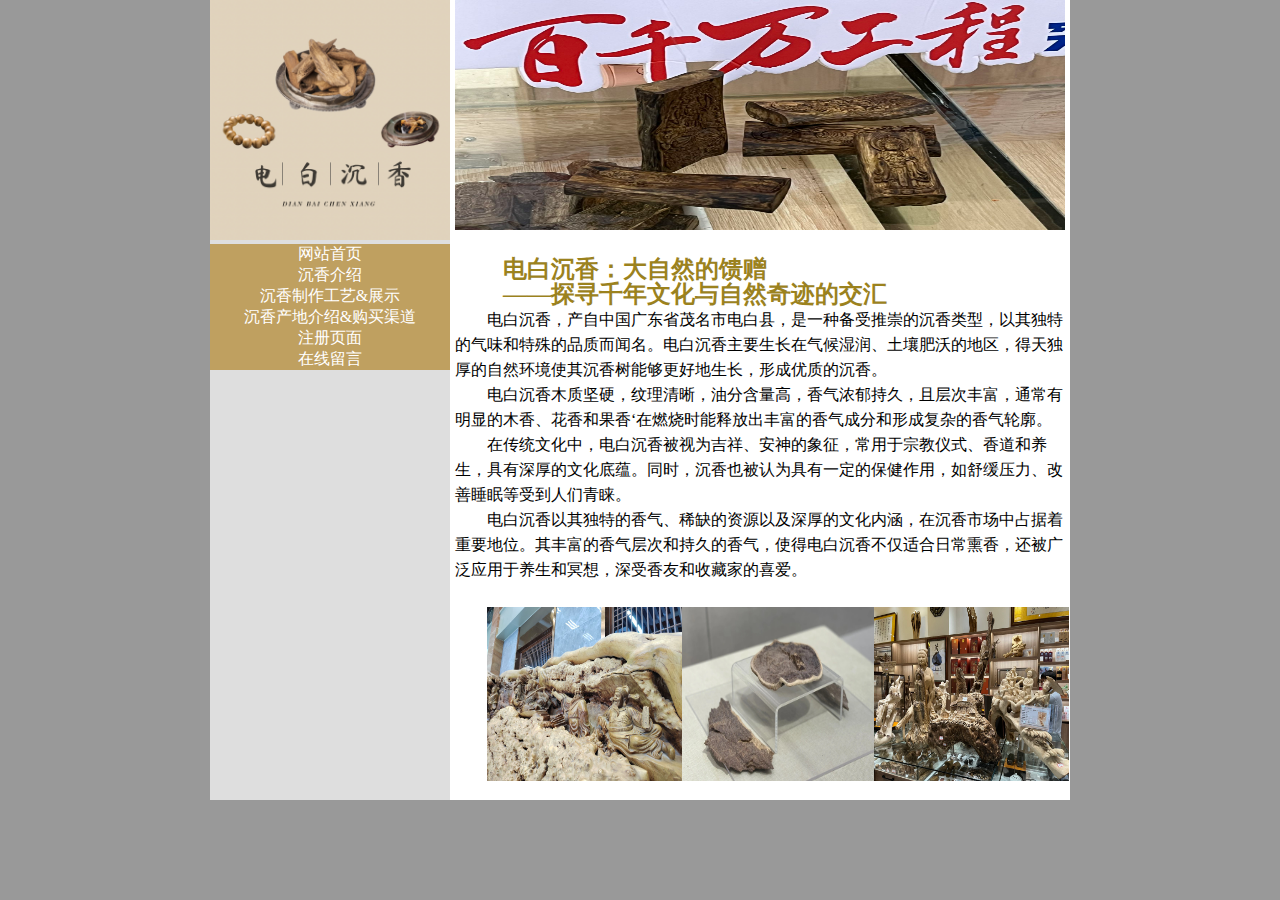
<file: index.html>
<!--
 * @Author: xjy 1404577549@qq.com
 * @Date: 2024-10-23 08:01:03
 * @LastEditors: xjy 1404577549@qq.com
 * @LastEditTime: 2024-10-23 11:14:39
 * @FilePath: \沉香\index.html
 * @Description: 这是默认设置,请设置`customMade`, 打开koroFileHeader查看配置 进行设置: https://github.com/OBKoro1/koro1FileHeader/wiki/%E9%85%8D%E7%BD%AE
-->
<!DOCTYPE html>
<html>
  <head>
    <meta charset="utf-8" />
    <title></title>
    <link rel="stylesheet" type="text/css" href="css/style.css" />
  </head>
  <body>
    <!--大盒子部分-->
    <div class="Box">
      <!--两列布局-->
      <div class="left">
        <div class="logo">
          <img src="img\沉香网址图片\logo.jpg" width="240" height="240" />
        </div>
        <div class="nav">
          <ul>
            <li><a href="index.html">网站首页</a></li>
            <li><a href="chen1.html">沉香介绍</a></li>
            <li><a href="chen2.html">沉香制作工艺&amp;展示</a></li>
            <li><a href="chen3.html">沉香产地介绍&amp;购买渠道</a></li>
            <li><a href="chen8.html">注册页面</a></li>
            <li><a href="chen9.html">在线留言</a></li>
          </ul>
        </div>
      </div>
      <div class="right">
        <div class="banner">
          <img src="img\沉香网址图片\网站首页.jpg" width="610" height="230" />
        </div>
        <div class="wenzi">
          <p
            style="
              line-height: 25px;
              text-indent: 2em;
              font-size: 36px;
              color: #9b821e;
            "
          >
            &nbsp;
          </p>
          <p
            style="
              line-height: 25px;
              text-indent: 2em;
              font-size: 24px;
              color: #9b821e;
            "
          >
            <strong>电白沉香：大自然的馈赠</strong>
          </p>
          <p
            style="
              line-height: 25px;
              text-indent: 2em;
              font-size: 24px;
              color: #9b821e;
            "
          >
            <strong>——探寻千年文化与自然奇迹的交汇</strong>
          </p>
          <p
            style="
              line-height: 25px;
              text-indent: 2em;
              font-size: 16px;
              color: #000000;
            "
          >
            电白沉香，产自中国广东省茂名市电白县，是一种备受推崇的沉香类型，以其独特的气味和特殊的品质而闻名。电白沉香主要生长在气候湿润、土壤肥沃的地区，得天独厚的自然环境使其沉香树能够更好地生长，形成优质的沉香。
          </p>
          <p
            style="
              line-height: 25px;
              text-indent: 2em;
              font-size: 16px;
              color: #000000;
            "
          >
            电白沉香木质坚硬，纹理清晰，油分含量高，香气浓郁持久，且层次丰富，通常有明显的木香、花香和果香‘在燃烧时能释放出丰富的香气成分和形成复杂的香气轮廓。
          </p>
          <p
            style="
              line-height: 25px;
              text-indent: 2em;
              font-size: 16px;
              color: #000000;
            "
          >
            在传统文化中，电白沉香被视为吉祥、安神的象征，常用于宗教仪式、香道和养生，具有深厚的文化底蕴。同时，沉香也被认为具有一定的保健作用，如舒缓压力、改善睡眠等受到人们青睐。
          </p>
          <p
            style="
              line-height: 25px;
              text-indent: 2em;
              font-size: 16px;
              color: #000000;
            "
          >
            电白沉香以其独特的香气、稀缺的资源以及深厚的文化内涵，在沉香市场中占据着重要地位。其丰富的香气层次和持久的香气，使得电白沉香不仅适合日常熏香，还被广泛应用于养生和冥想，深受香友和收藏家的喜爱。
          </p>
          <p
            style="
              line-height: 25px;
              text-indent: 2em;
              font-size: 16px;
              color: #000000;
            "
          >
            &nbsp;
          </p>
          <p
            style="
              line-height: 25px;
              text-indent: 2em;
              font-size: 16px;
              color: #000000;
            "
          >
            <span class="tupian"
              ><img
                src="img\沉香网址图片\网站首页 (2).jpg"
                width="195"
                height="174" /></span
            ><span class="tupian"
              ><img
                src="img\沉香网址图片\网站首页 (3).jpg"
                width="192"
                height="174" /></span
            ><span class="tupian"
              ><img
                src="img\沉香网址图片\网站首页 (4).jpg"
                width="195"
                height="174"
            /></span>
          </p>
        </div>
        <div class="tupian"></div>
      </div>
      <!--清除浮动-->
      <div class="clear" style="clear: both"></div>
    </div>

    <!--footer部分-->
    <div class="footer"></div>
  </body>
</html>
<style>
  ul > li {
    list-style: none;
  }
</style>
</file>
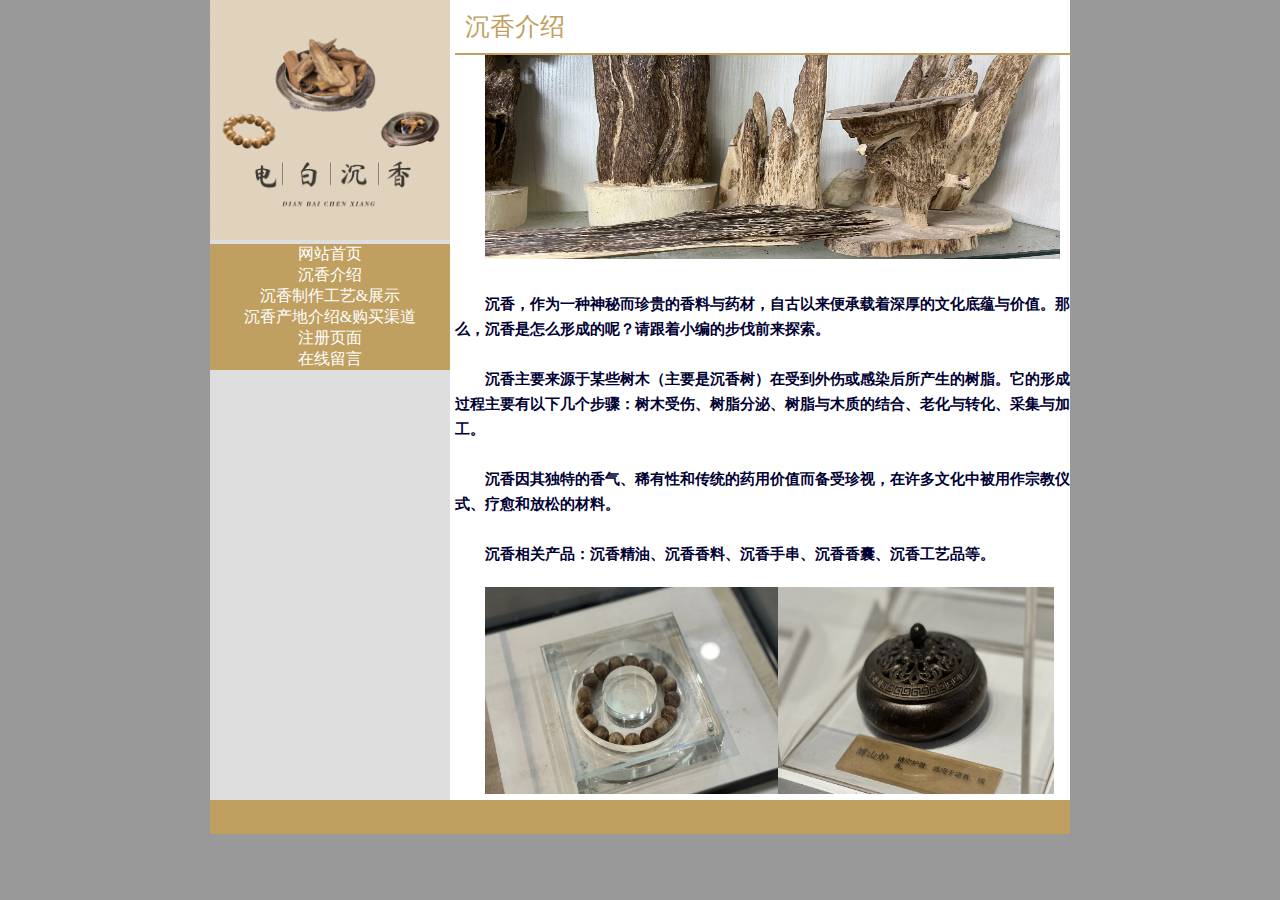
<file: chen1.html>
<!--
 * @Author: xjy 1404577549@qq.com
 * @Date: 2024-10-23 08:01:03
 * @LastEditors: xjy 1404577549@qq.com
 * @LastEditTime: 2024-10-23 11:26:28
 * @FilePath: \沉香\chen1.html
 * @Description: 这是默认设置,请设置`customMade`, 打开koroFileHeader查看配置 进行设置: https://github.com/OBKoro1/koro1FileHeader/wiki/%E9%85%8D%E7%BD%AE
-->
<!DOCTYPE html>
<html>
  <head>
    <meta charset="utf-8" />
    <title></title>
    <link rel="stylesheet" type="text/css" href="css/style.css" />
  </head>
  <body>
    <!--大盒子部分-->
    <div class="Box">
      <!--两列布局-->
      <div class="left">
        <div class="logo">
          <img src="img\沉香网址图片\logo.jpg" width="240" height="240" />
        </div>
        <div class="nav">
          <ul>
            <li><a href="index.html">网站首页</a></li>
            <li><a href="chen1.html">沉香介绍</a></li>
            <li><a href="chen2.html">沉香制作工艺&amp;展示</a></li>
            <li><a href="chen3.html">沉香产地介绍&amp;购买渠道</a></li>
            <li><a href="chen8.html">注册页面</a></li>
            <li><a href="chen9.html">在线留言</a></li>
          </ul>
        </div>
      </div>
      <div class="right">
        <p style="color: #bfa060; padding: 10px; font-size: 25px">沉香介绍</p>
        <div style="width: 615px; border: 1px solid #bfa060"></div>
        <p style="text-indent: 2em; line-height: 25px; font-size: 15px">
          <!--清除浮动-->
        </p>
        <p style="text-indent: 2em; line-height: 25px; font-size: 15px">
          <img src="img\沉香网址图片\沉香介绍.jpg" width="575" height="204" />
        </p>
        <h5 style="text-indent: 2em; line-height: 25px; font-size: 15px">
          沉香，作为一种神秘而珍贵的香料与药材，自古以来便承载着深厚的文化底蕴与价值。那么，沉香是怎么形成的呢？请跟着小编的步伐前来探索。
        </h5>
        <h5 style="text-indent: 2em; line-height: 25px; font-size: 15px">
          沉香主要来源于某些树木（主要是沉香树）在受到外伤或感染后所产生的树脂。它的形成过程主要有以下几个步骤：树木受伤、树脂分泌、树脂与木质的结合、老化与转化、采集与加工。
        </h5>
        <h5 style="text-indent: 2em; line-height: 25px; font-size: 15px">
          沉香因其独特的香气、稀有性和传统的药用价值而备受珍视，在许多文化中被用作宗教仪式、疗愈和放松的材料。
        </h5>
        <h4 style="text-indent: 2em; line-height: 25px; font-size: 15px">
          沉香相关产品：沉香精油、沉香香料、沉香手串、沉香香囊、沉香工艺品等。
        </h4>
        <p style="text-indent: 2em; line-height: 25px; font-size: 15px">
          <img
            src="img\沉香网址图片\沉香介绍 (2).jpg"
            width="293"
            height="207"
          /><img
            src="img\沉香网址图片\沉香介绍 (3).jpg"
            width="276"
            height="207"
          />
        </p>
        <p style="text-indent: 2em; line-height: 25px; font-size: 15px">
          &nbsp;
        </p>
        <p style="text-indent: 2em; line-height: 25px; font-size: 15px">
          &nbsp;
        </p>
      </div>
      <div class="clear" style="clear: both"></div>
    </div>

    <!--footer部分-->
    <div class="footer">
      <p style="text-align: center; padding: 8px 0; color: white">&nbsp;</p>
    </div>
  </body>
</html>
<style>
	ul > li {
	  list-style: none;
	}
  </style>
</file>
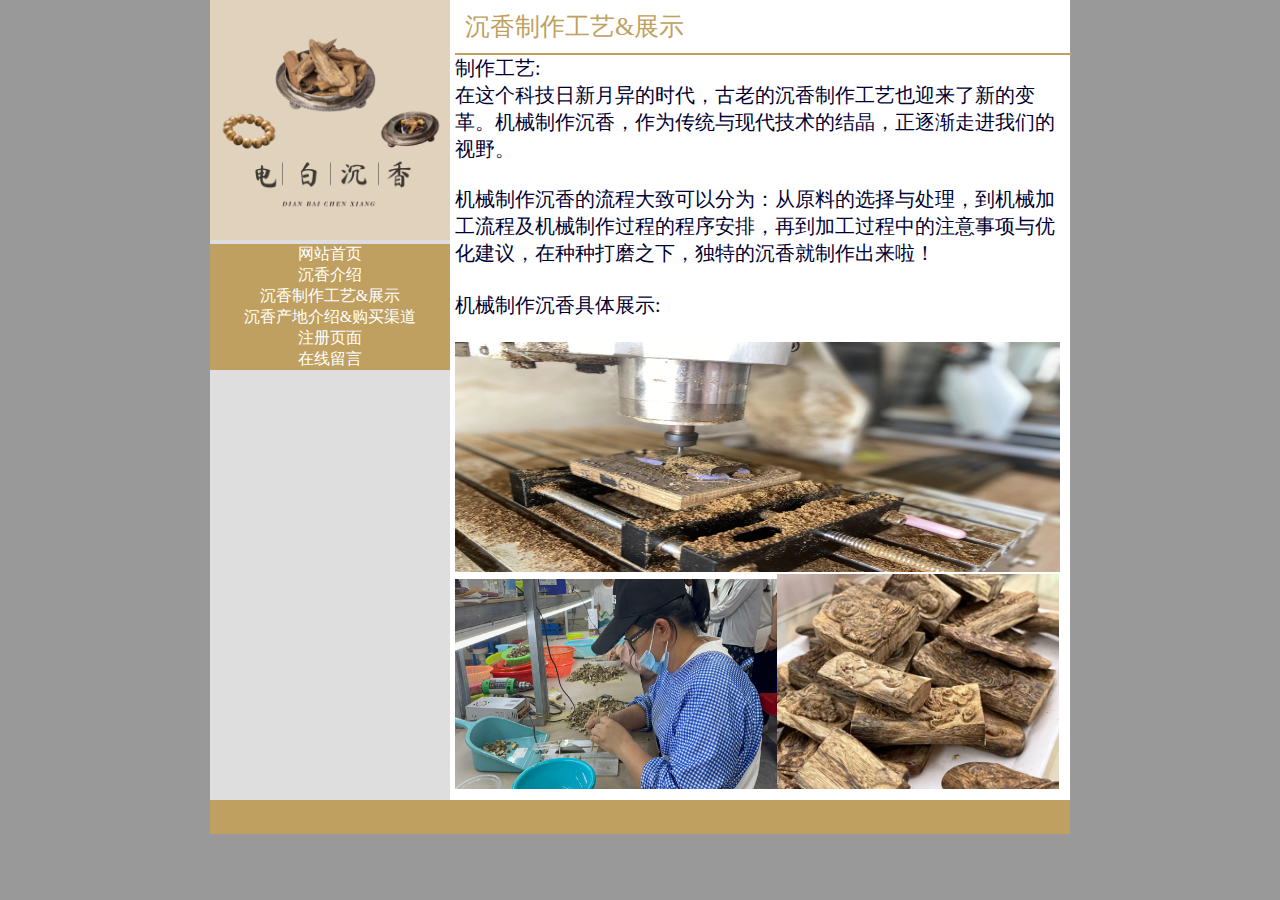
<file: chen2.html>
<!--
 * @Author: xjy 1404577549@qq.com
 * @Date: 2024-10-23 08:01:03
 * @LastEditors: xjy 1404577549@qq.com
 * @LastEditTime: 2024-10-23 11:35:12
 * @FilePath: \沉香\chen2.html
 * @Description: 这是默认设置,请设置`customMade`, 打开koroFileHeader查看配置 进行设置: https://github.com/OBKoro1/koro1FileHeader/wiki/%E9%85%8D%E7%BD%AE
-->
<!DOCTYPE html>
<html>
  <head>
    <meta charset="utf-8" />
    <title></title>
    <link rel="stylesheet" type="text/css" href="css/style.css" />
  </head>
  <body>
    <!--大盒子部分-->
    <div class="Box">
      <!--两列布局-->
      <div class="left">
        <div class="logo">
          <img src="img\沉香网址图片\logo.jpg" width="240" height="240" />
        </div>
        <div class="nav">
          <ul>
            <li><a href="index.html">网站首页</a></li>
            <li><a href="chen1.html">沉香介绍</a></li>
            <li><a href="chen2.html">沉香制作工艺&amp;展示</a></li>
            <li><a href="chen3.html">沉香产地介绍&amp;购买渠道</a></li>
            <li><a href="chen8.html">注册页面</a></li>
            <li><a href="chen9.html">在线留言</a></li>
          </ul>
        </div>
      </div>
      <div class="right">
        <p style="color: #bfa060; padding: 10px; font-size: 25px">
          沉香制作工艺&amp;展示
        </p>
        <div style="width: 615px; border: 1px solid #bfa060"></div>
        <p style="font-size: 20px">制作工艺:</p>
        <p style="font-size: 20px">
          在这个科技日新月异的时代，古老的沉香制作工艺也迎来了新的变革。机械制作沉香，作为传统与现代技术的结晶，正逐渐走进我们的视野。
        </p>
        <p style="font-size: 20px">
          <br />
          机械制作沉香的流程大致可以分为：从原料的选择与处理，到机械加工流程及机械制作过程的程序安排，再到加工过程中的注意事项与优化建议，在种种打磨之下，独特的沉香就制作出来啦！
        </p>
        <p style="text-indent: 2em; line-height: 25px; font-size: 15px">
          &nbsp;
        </p>
        <p style="font-size: 20px;">机械制作沉香具体展示:</p>
        <p style="font-size: 20px">&nbsp;</p>
        <ul>
          <ul>
            <ul>
              <ul>
                <ul>
                  <li>
                    <img
                      src="img\沉香网址图片\制作工艺&展示.jpg"
                      width="605"
                      height="230"
                      style="
                        text-indent: 2em;
                        line-height: 25px;
                        font-size: 15px;
                      "
                    /><img
                      src="img\沉香网址图片\制作工艺&展示 (2).jpg"
                      width="322"
                      height="210"
                    /><img
                      src="img\沉香网址图片\沉香产地介绍&购买渠道 、制作工艺&展示.jpg"
                      width="282"
                      height="215"
                    />
                  </li>
                </ul>
              </ul>
            </ul>
          </ul>
        </ul>
      </div>
      <!--清除浮动-->
      <div class="clear" style="clear: both"></div>
    </div>

    <!--footer部分-->
    <div class="footer">
      <p style="text-align: center; padding: 8px 0; color: white">&nbsp;</p>
    </div>
  </body>
</html>
<style>
	ul > li {
	  list-style: none;
	}
  </style>
</file>
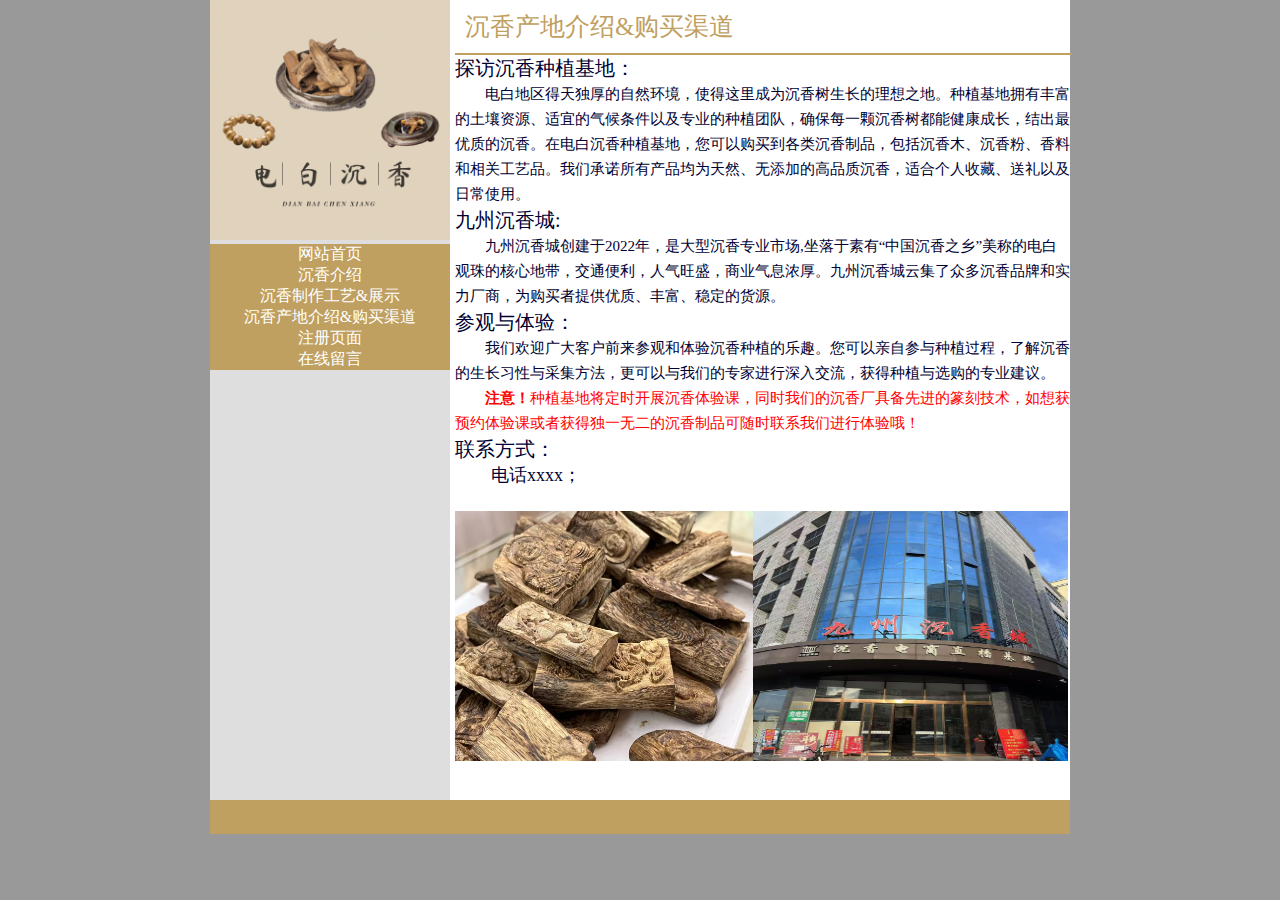
<file: chen3.html>
<!--
 * @Author: xjy 1404577549@qq.com
 * @Date: 2024-10-23 08:01:03
 * @LastEditors: xjy 1404577549@qq.com
 * @LastEditTime: 2024-10-23 11:36:31
 * @FilePath: \沉香\chen3.html
 * @Description: 这是默认设置,请设置`customMade`, 打开koroFileHeader查看配置 进行设置: https://github.com/OBKoro1/koro1FileHeader/wiki/%E9%85%8D%E7%BD%AE
-->
<!DOCTYPE html>
<html>
  <head>
    <meta charset="utf-8" />
    <title></title>
    <link rel="stylesheet" type="text/css" href="css/style.css" />
  </head>
  <body>
    <!--大盒子部分-->
    <div class="Box">
      <!--两列布局-->
      <div class="left">
        <div class="logo">
          <img src="img\沉香网址图片\logo.jpg" width="240" height="240" />
        </div>
        <div class="nav">
          <ul>
            <li><a href="index.html">网站首页</a></li>
            <li><a href="chen1.html">沉香介绍</a></li>
            <li><a href="chen2.html">沉香制作工艺&amp;展示</a></li>
            <li><a href="chen3.html">沉香产地介绍&amp;购买渠道</a></li>
            <li><a href="chen8.html">注册页面</a></li>
            <li><a href="chen9.html">在线留言</a></li>
          </ul>
        </div>
      </div>
      <div class="right">
        <p style="color: #bfa060; padding: 10px; font-size: 25px">
          沉香产地介绍&amp;购买渠道
        </p>
        <div style="width: 615px; border: 1px solid #bfa060"></div>
        <p style="font-size: 20px">探访沉香种植基地：</p>
        <p style="font-size: 15px; line-height: 25px; text-indent: 2em">
          电白地区得天独厚的自然环境，使得这里成为沉香树生长的理想之地。种植基地拥有丰富的土壤资源、适宜的气候条件以及专业的种植团队，确保每一颗沉香树都能健康成长，结出最优质的沉香。在电白沉香种植基地，您可以购买到各类沉香制品，包括沉香木、沉香粉、香料和相关工艺品。我们承诺所有产品均为天然、无添加的高品质沉香，适合个人收藏、送礼以及日常使用。
        </p>
        <p style="font-size: 20px">九州沉香城:</p>
        <p style="text-indent: 2em; line-height: 25px; font-size: 15px">
          九州沉香城创建于2022年，是大型沉香专业市场,坐落于素有“中国沉香之乡”美称的电白观珠的核心地带，交通便利，人气旺盛，商业气息浓厚。九州沉香城云集了众多沉香品牌和实力厂商，为购买者提供优质、丰富、稳定的货源。
        </p>
        <p style="font-size: 20px">参观与体验：</p>
        <p style="font-size: 15px; line-height: 25px; text-indent: 2em">
          我们欢迎广大客户前来参观和体验沉香种植的乐趣。您可以亲自参与种植过程，了解沉香的生长习性与采集方法，更可以与我们的专家进行深入交流，获得种植与选购的专业建议。
        </p>
        <p
          style="
            font-size: 15px;
            line-height: 25px;
            text-indent: 2em;
            color: #f00;
          "
        >
          <strong>注意！</strong
          >种植基地将定时开展沉香体验课，同时我们的沉香厂具备先进的篆刻技术，如想获预约体验课或者获得独一无二的沉香制品可随时联系我们进行体验哦！
        </p>
        <p style="font-size: 20px">联系方式：</p>
        <p style="font-size: 18px; line-height: 25px; text-indent: 2em">
          电话xxxx；
        </p>
        <p style="font-size: 20px">&nbsp;</p>
        <p style="font-size: 20px">
          <img
		  src="img\沉香网址图片\沉香产地介绍&购买渠道 、制作工艺&展示.jpg"
            width="298"
            height="250"
          /><img
            src="img\沉香网址图片\沉香产地介绍&购买渠道.jpg"
            width="315"
            height="250"
          />
        </p>
        <p style="text-indent: 2em; line-height: 25px; font-size: 15px">
          &nbsp;
        </p>
      </div>
      <!--清除浮动-->
      <div class="clear" style="clear: both"></div>
    </div>

    <!--footer部分-->
    <div class="footer">
      <p style="text-align: center; padding: 8px 0; color: white">&nbsp;</p>
    </div>
  </body>
</html>
<style>
	ul > li {
	  list-style: none;
	}
  </style>
</file>
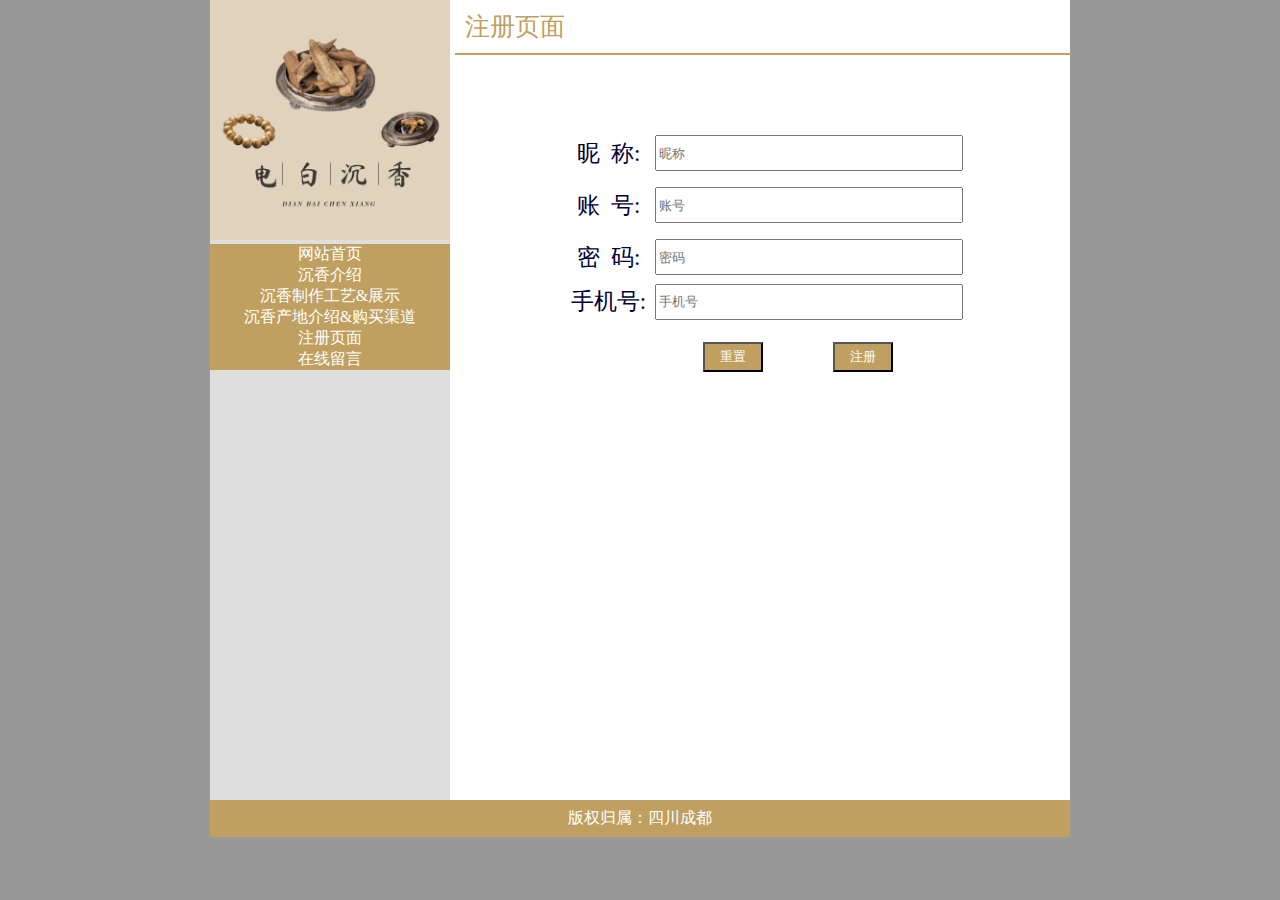
<file: chen8.html>
<!DOCTYPE html>
<html>
  <head>
    <meta charset="utf-8" />
    <title></title>
    <link rel="stylesheet" type="text/css" href="css/style.css" />
  </head>
  <body>
    <!--大盒子部分-->
    <div class="Box">
      <!--两列布局-->
      <div class="left">
        <div class="logo">
          <img src="img\沉香网址图片\logo.jpg" width="240" height="240" />
        </div>
        <div class="nav">
          <ul>
            <li><a href="index.html">网站首页</a></li>
            <li><a href="chen1.html">沉香介绍</a></li>
            <li><a href="chen2.html">沉香制作工艺&amp;展示</a></li>
            <li><a href="chen3.html">沉香产地介绍&amp;购买渠道</a></li>
            <li><a href="chen8.html">注册页面</a></li>
            <li><a href="chen9.html">在线留言</a></li>
          </ul>
        </div>
      </div>
      <div class="right">
        <p style="color: #bfa060; padding: 10px; font-size: 25px">注册页面</p>
        <div style="width: 615px; border: 1px solid #bfa060"></div>
        <table
          width="600"
          border="0"
          align="center"
          cellpadding="0"
          cellspacing="0"
        >
          <tr>
            <td height="400" bgcolor="#FFFFFF">
              <table
                width="500"
                border="0"
                align="center"
                cellpadding="0"
                cellspacing="0"
              >
                <tr>
                  <td height="370">
                    <table
                      width="400"
                      border="0"
                      align="center"
                      cellpadding="0"
                      cellspacing="0"
                    >
                      <tr>
                        <td width="100" height="49">
                          <div align="center">
                            <p style="font-size: 23px">昵&nbsp;&nbsp;称:</p>
                          </div>
                        </td>
                        <td width="300" height="49">
                          <form name="form1" method="post" action="">
                            <label for="textfield"></label>
                            <input
                              type="text"
                              name="textfield"
                              id="textfield"
                              placeholder="昵称"
                              style="height: 30px; margin: 0 auto; width: 300px"
                            />
                          </form>
                        </td>
                      </tr>
                      <tr>
                        <td width="100" height="55">
                          <div align="center">
                            <p style="font-size: 23px">账&nbsp;&nbsp;号:</p>
                          </div>
                        </td>
                        <td>
                          <form name="form1" method="post" action="">
                            <label for="textfield"></label>
                            <input
                              type="text"
                              name="password"
                              id="textfield"
                              placeholder="账号"
                              style="height: 30px; margin: 0 auto; width: 300px"
                            />
                          </form>
                        </td>
                      </tr>
                      <tr>
                        <td width="100" height="49">
                          <div align="center">
                            <p style="font-size: 23px">密&nbsp;&nbsp;码:</p>
                          </div>
                        </td>
                        <td>
                          <form name="form1" method="post" action="">
                            <label for="textfield"></label>
                            <input
                              type="text"
                              name="password"
                              id="textfield"
                              placeholder="密码"
                              style="height: 30px; margin: 0 auto; width: 300px"
                            />
                          </form>
                        </td>
                      </tr>
                      <tr>
                        <td width="200" height="40">
                          <div align="center">
                            <p style="font-size: 23px">手机号:</p>
                          </div>
                        </td>
                        <td>
                          <form name="form1" method="post" action="">
                            <label for="textfield"></label>
                            <input
                              type="text"
                              name="password"
                              id="textfield"
                              placeholder="手机号"
                              style="height: 30px; margin: 0 auto; width: 300px"
                            />
                          </form>
                        </td>
                      </tr>
                    </table>
                    <table
                      width="400"
                      border="0"
                      align="center"
                      cellpadding="0"
                      cellspacing="0"
                    >
                      <tr>
                        <td>&nbsp;</td>
                      </tr>
                    </table>
                    <table
                      width="400"
                      border="0"
                      align="center"
                      cellpadding="0"
                      cellspacing="0"
                    >
                      <tr>
                        <td width="200" height="50">
                          <table
                            width="41"
                            border="0"
                            align="right"
                            cellpadding="0"
                            cellspacing="0"
                          >
                            <tr>
                              <td width="41">
                                <form name="form2" method="post" action="">
                                  <input
                                    type="submit"
                                    name="button"
                                    id="button"
                                    value="重置"
                                    style="
                                      width: 60px;
                                      height: 30px;
                                      background: #bfa060;
                                      color: white;
                                    "
                                  />
                                </form>
                              </td>
                            </tr>
                          </table>
                        </td>
                        <td width="200" height="50">
                          <table
                            width="60"
                            border="0"
                            align="center"
                            cellpadding="0"
                            cellspacing="0"
                          >
                            <tr>
                              <td>
                                <form name="form3" method="post" action="">
                                  <input
                                    type="submit"
                                    name="button2"
                                    id="button2"
                                    value="注册"
                                    style="
                                      width: 60px;
                                      height: 30px;
                                      background: #bfa060;
                                      color: white;
                                    "
                                  />
                                </form>
                              </td>
                            </tr>
                          </table>
                        </td>
                      </tr>
                    </table>
                  </td>
                </tr>
              </table>
            </td>
          </tr>
        </table>
      </div>
      <!--清除浮动-->
      <div class="clear" style="clear: both"></div>
    </div>

    <!--footer部分-->
    <div class="footer">
      <p style="text-align: center; padding: 8px 0; color: white">
        版权归属：四川成都
      </p>
    </div>
  </body>
</html>
<style>
  ul > li {
    list-style: none;
  }
</style>
</file>
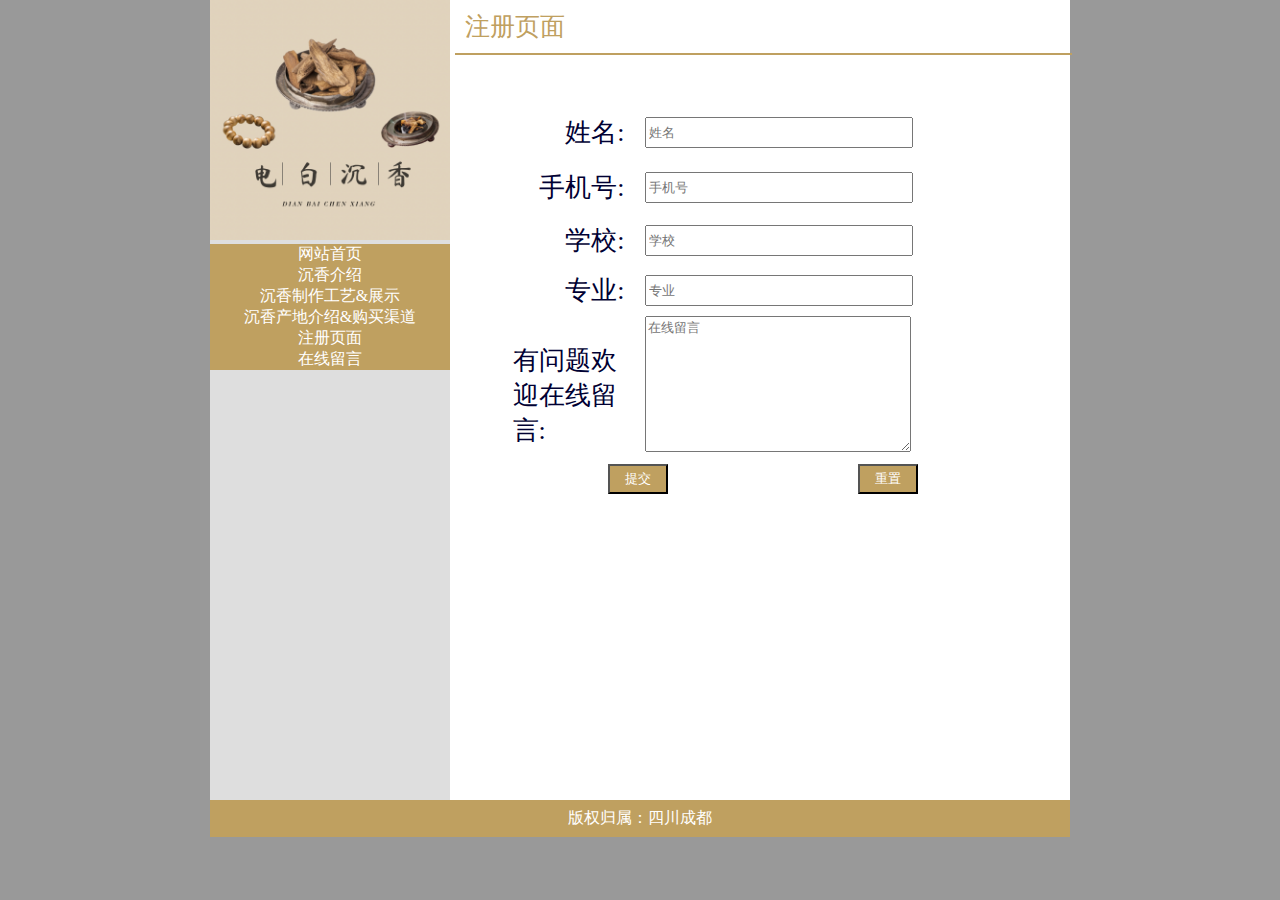
<file: chen9.html>
<!DOCTYPE html>
<html>
	<head>
		<meta charset="utf-8" />
		<title></title>
		<link rel="stylesheet" type="text/css" href="css/style.css">
	</head>
	<body>
		<!--大盒子部分-->
		<div class="Box">
			<!--两列布局-->
			<div class="left">
        <div class="logo">
          <img src="img\沉香网址图片\logo.jpg" width="240" height="240" />
        </div>
        <div class="nav">
          <ul>
            <li><a href="index.html">网站首页</a></li>
            <li><a href="chen1.html">沉香介绍</a></li>
            <li><a href="chen2.html">沉香制作工艺&amp;展示</a></li>
            <li><a href="chen3.html">沉香产地介绍&amp;购买渠道</a></li>
            <li><a href="chen8.html">注册页面</a></li>
            <li><a href="chen9.html">在线留言</a></li>
          </ul>
        </div>
      </div>
			<div class="right">
				<p style="color:  #BFA060;padding: 10px;font-size: 25px;">注册页面</p>
				<div style="width: 615px;border: 1px solid  #BFA060;"></div>
			  <table width="980" border="0" align="center" cellpadding="0" cellspacing="0">
			   <tr>
			     <td width="503" height="50" colspan="2">&nbsp;</td>
		       </tr>
		      </table>
			 <table width="500" border="0" align="center" cellpadding="0" cellspacing="0">
			   <tr>
			     <td width="112" height="54"><div align="center"><p align="right" style="font-size:26px;">姓名:</p></div></td>
			     <td width="388"><form name="form1" method="post" action="">
			       <label for="textfield"></label>
			       <input type="text" name="textfield" id="textfield" placeholder="姓名" style="height:25px; width:260px; margin-left:20px;">
		         </form></td>
		       </tr>
			   <tr>
			     <td width="112" height="57"><div align="center"><p align="right" style="font-size:26px">手机号:</p></div></td>
			     <td><form name="form1" method="post" action="">
			       <label for="textfield"></label>
			       <input type="text" name="textfield" id="textfield" placeholder="手机号" style="height:25px; width:260px; margin-left:20px;">
		         </form></td>
		       </tr>
			   <tr>
			     <td width="112" height="48"><div align="center"><p align="right" style="font-size:26px">学校:</p></div></td>
			     <td><form name="form1" method="post" action="">
			       <label for="textfield"></label>
			       <input type="text" name="textfield" id="textfield" placeholder="学校" style="height:25px; width:260px; margin-left:20px;">
		         </form></td>
		       </tr>
			   <tr>
			     <td width="112" height="52"><div align="center">
		         <p align="right" style="font-size:26px"> 专业:</p></div></td>
			     <td><form name="form1" method="post" action="">
			       <label for="textfield"></label>
			       <input type="text" name="textfield" id="textfield" placeholder="专业" style="height:25px; width:260px; margin-left:20px;">
		         </form></td>
		       </tr>
			   <tr>
			     <td width="112" height="40"><p>&nbsp;</p>
			       <p>&nbsp;</p>
		         <p style="font-size:26px;">有问题欢迎在线留言:</p></td>
			     <td><form name="form2" method="post" action="">
			       <label for="textarea"></label>
			       <textarea name="textarea" id="textarea" placeholder="在线留言" style="width:260px; height:130px; margin-left:20px;" ></textarea>
		         </form></td>
		       </tr>
		      </table>
			 <table width="500" border="0" align="center" cellpadding="0" cellspacing="0">
			   <tr>
			     <td colspan="2">&nbsp;</td>
		       </tr>
			   <tr>
			     <td width="250" height="30"><table width="60" border="0" align="center" cellpadding="0" cellspacing="0">
			       <tr>
			         <td><form name="form3" method="post" action="">
			           <input type="submit" name="button" id="button" value="提交" style="width:60px; height:30px;background: #BFA060;color: white;">
		             </form></td>
		           </tr>
		         </table></td>
			     <td><table width="60" border="0" align="center" cellpadding="0" cellspacing="0">
			       <tr>
			         <td><form name="form4" method="post" action="">
			           <input type="submit" name="button2" id="button2" value="重置" style="width:60px; height:30px;background: #BFA060;color: white;">
		             </form></td>
		           </tr>
		         </table></td>
		       </tr>
		      </table>




			</div>
			<!--清除浮动-->
			<div class="clear" style="clear: both;"></div>
		</div>
		
		<!--footer部分-->
		<div class="footer">
			<p style="text-align: center;padding: 8px 0;color: white;">版权归属：四川成都</p>
		</div>
	</body>
</html>
<style>
	ul > li {
	  list-style: none;
	}
  </style>
</file>
<file: css/style.css>
body{
	margin: 0;
	padding: 0;
	background: #999999;
}
.Box{
	width: 860px;
	margin: 0 auto;
	background: white;
}
.left{
	width: 240px;
	height: 800px;
	float: left;
	background: #DEDEDE;
	color: #1E1E51;
}
.right{
	width: 615px;
	height: 800px;
	float: right;
	color: #003;
	font-size: 9px;
}
.nav{
	width: 240px;
	margin: 0 auto;
}
.nav ul li{
	width: 240px;
	background: #BFA060;
	color: #FFF;
}
p,ul,li,a{
	margin: 0;
	padding: 0;
}
.nav ul li a{
	text-align: center;
	text-decoration: none;
	color: white;
	display: block;
}
.nav ul li a:hover{
	background: blanchedalmond;
	color: black;
}
.footer{
	width: 860px;
	margin: 0 auto;
	background: #BFA060;
}
.box{
	width: 290px;
	height: 240px;
	float: left;
	margin-top: 10px;
	margin-left: 8px;
}
.box1{
	width: 593px;
	height: 220px;
	margin: 9px 8px;
}
.box2{
	width: 290px;
	height: 230px;
	border: 1px solid black;
	float: left;
	margin-top: 10px;
	margin-left: 8px;
}
.box a{
	text-decoration: none;
	color: #000000;
}
.box a:hover{
	color: blue;
}
</file>
